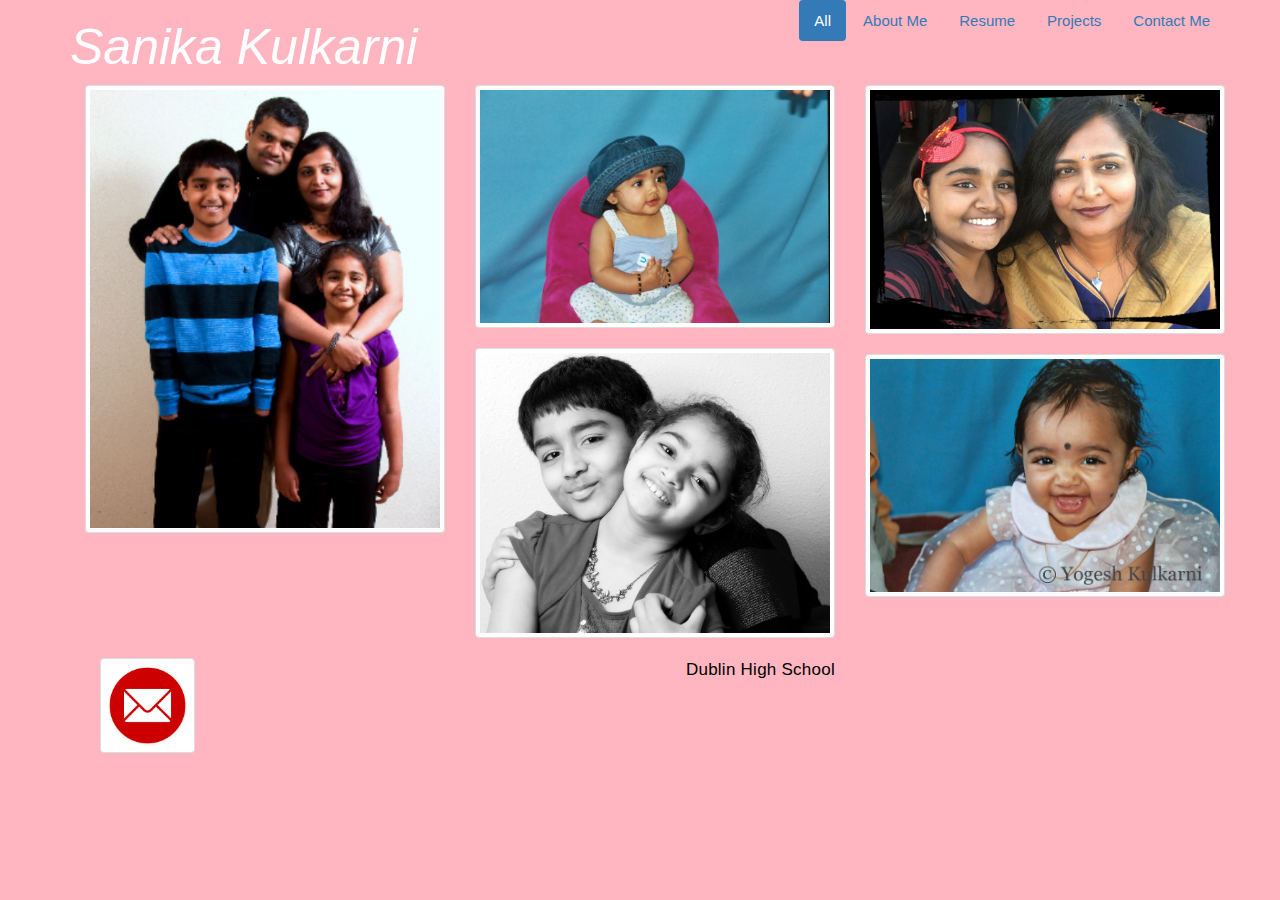
<file: index.html>
<!DOCTYPE html>
<html>
    <head>
          <title>Sanika Kulkarni's Porfolio</title>
          <meta charset="utf-8"/>
          <link rel="stylesheet" type="text/css" href="bootstrap-3.3.7-dist/css/bootstrap.css"/>
          <link rel="stylesheet" type="text/css" href="Kulkarni.css"/>
    </head>
    <body>
        <header class="container">
            <div class="row">
                <div class="col-md-4">
                    <h1>Sanika Kulkarni</h1>
                </div>
            <div class="pull-right">
                <ul class="nav nav-pills">
                    <li class="active">
                        <a href="Kulkarni_Home.html">All</a>
                    </li>
                    <li>
                        <a href="Kulkarni_AboutMe.html">About Me</a>
                    </li>
                    <li>
                        <a href="Kulkarni_Resume.html">Resume</a>
                    </li>
                    <li>
                        <a href="Kulkarni_Projects.html">Projects</a>
                    </li>
                    <li>
                        <a href="Kulkarni_ContactMe.html">Contact Me</a>
                    </li>
                </ul>
            </div>
        </div>
       <section class="main">
            <div class="container">
                <div class="row">
                    <div class="col-sm-4">
                        <a href="#" class="thumbnail">
                            <img src="Images/Family1.jpg"/>
                        </a>  
                    </div>
                    <div class="col-sm-4">
                        <a href="" class="thumbnail">
                            <img src="Images/Family2.jpg"/>
                        </a>
                          <a href="" class="thumbnail">
                            <img src="Images/Family4.jpg"/>
                        </a>
                    </div>
                    <div class="col-sm-4">
                        <a href="" class="thumbnail">
                            <img src="Images/Family3.jpg"/>
                        </a>
                          <a href="" class="thumbnail">
                            <img src="Images/Family5.jpg"/>
                        </a>
                    </div>
                </div>
            </div>
        </section>
        <footer class="container">
            <div class="row">
                <div class="col-xs-8">
                    <div class="col-xs-2">
                        <a href='mailto:kulkarni5862@mydusd.org' class="thumbnail">
                            <img src="red.png">
                        </a>
                        
                    </div>
                <div>
                <div class="pull-right">
                    <p>Dublin High School</p>
                </div>
            </div>
        </footer>
            
    </body>
</html>
</file>
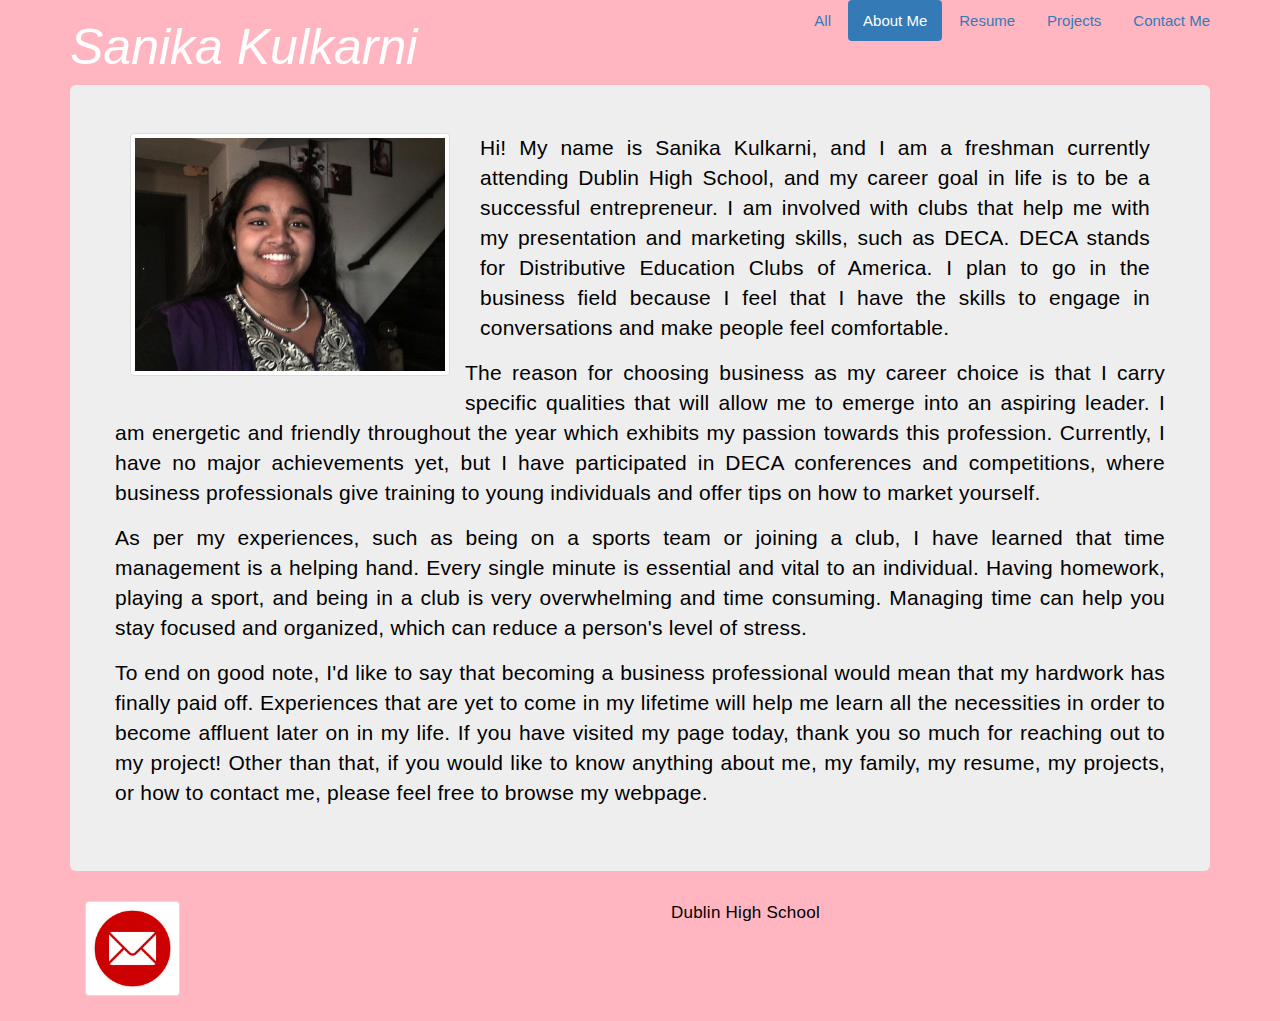
<file: Kulkarni_AboutMe.html>
<!DOCTYPE html>
<html>
    <head>
          <title>Sanika Kulkarni's Porfolio</title>
          <meta charset="utf-8"/>
          <link rel="stylesheet" type="text/css" href="bootstrap-3.3.7-dist/css/bootstrap.css"/>
          <link rel="stylesheet" type="text/css" href="Kulkarni.css"/>

    </head>
    <body>
        <header class="container">
            <div class="row">
                <div class="col-md-4">
                    <h1>Sanika Kulkarni</h1>
                </div>
            <div class="pull-right">
                <ul class="nav nav-pills">
                    <li>
                        <a href="Kulkarni_Home.html">All</a>
                    </li>
                    <li class="active">
                        <a href="Kulkarni_AboutMe.html">About Me</a>
                    </li>
                    <li>
                        <a href="Kulkarni_Resume.html">Resume</a>
                    </li>
                    <li>
                        <a href="Kulkarni_Projects.html">Projects</a>
                    </li>
                    <li>
                        <a href="Kulkarni_ContactMe.html">Contact Me</a>
                    </li>
                </ul>
            </div>
        </div>
        
        <section class="main">
            <div class="jumbotron">
                <div class="row">
                    <div class="col-md-4">
                        <a href="#" class="thumbnail">
                            <img src="Images/AboutMePic.jpg">
                        </a>
                    </div>
                    <div class="col-md-8">
                        <div text align="justify">
                        <p>Hi! My name is Sanika Kulkarni, and I am a freshman currently attending Dublin High School, and my career goal in life is to be a successful 
                        entrepreneur. I am involved with clubs that help me with my presentation and marketing skills, such as DECA. DECA stands for Distributive 
                        Education Clubs of America. I plan to go in the business field because I feel that I have the skills to engage in conversations and make people feel comfortable. 
                        </p>
                        </div>
                    </div>
                <div text align="justify">
                    <p>The reason for choosing business as my career choice is that I carry specific qualities that will allow me to emerge into an aspiring leader. I am energetic and 
                    friendly throughout the year which exhibits my passion towards this profession. Currently, I have no major achievements
                    yet, but I have participated in DECA conferences and competitions, where business professionals give training to young individuals and offer tips on how to market yourself.
                    </p>
                </div>
                <div text align="justify">
                  <p>As per my experiences, such as being on a sports team or joining a club, I have learned that time management is a helping hand. Every single minute is essential and vital to an individual.
                  Having homework, playing a sport, and being in a club is very overwhelming and time consuming. Managing time
                  can help you stay focused and organized, which can reduce a person's level of stress.</p>  
                    
                </div>
                <div text align="justify">
                    <p>To end on good note, I'd like to say that becoming a business professional would mean that my hardwork has finally paid off.
                    Experiences that are yet to come in my lifetime will help me learn all the necessities in order to become
                    affluent later on in my life. If you have visited my page today, thank you so much for reaching out to my project!
                    Other than that, if you would like to know anything about me, my family, my resume, my projects,
                    or how to contact me, please feel free to browse my webpage.</p>
                </div>
                </div>
            </div>
        </section>
        
        <footer>
            <div class="row">
                <div class="col-xs-8">
                    <div class="col-xs-2">
                        <a href='mailto:kulkarni5862@mydusd.org' class="thumbnail">
                            <img src="red.png">
                        </a>
                    </div>
                    <div class="col-xs-2">
                    </div>  
                    <div class="pull-right">
                        <p>Dublin High School</p>
                    </div>
                </div>
            </div>
            </footer>
        </body>
    </html>
</file>
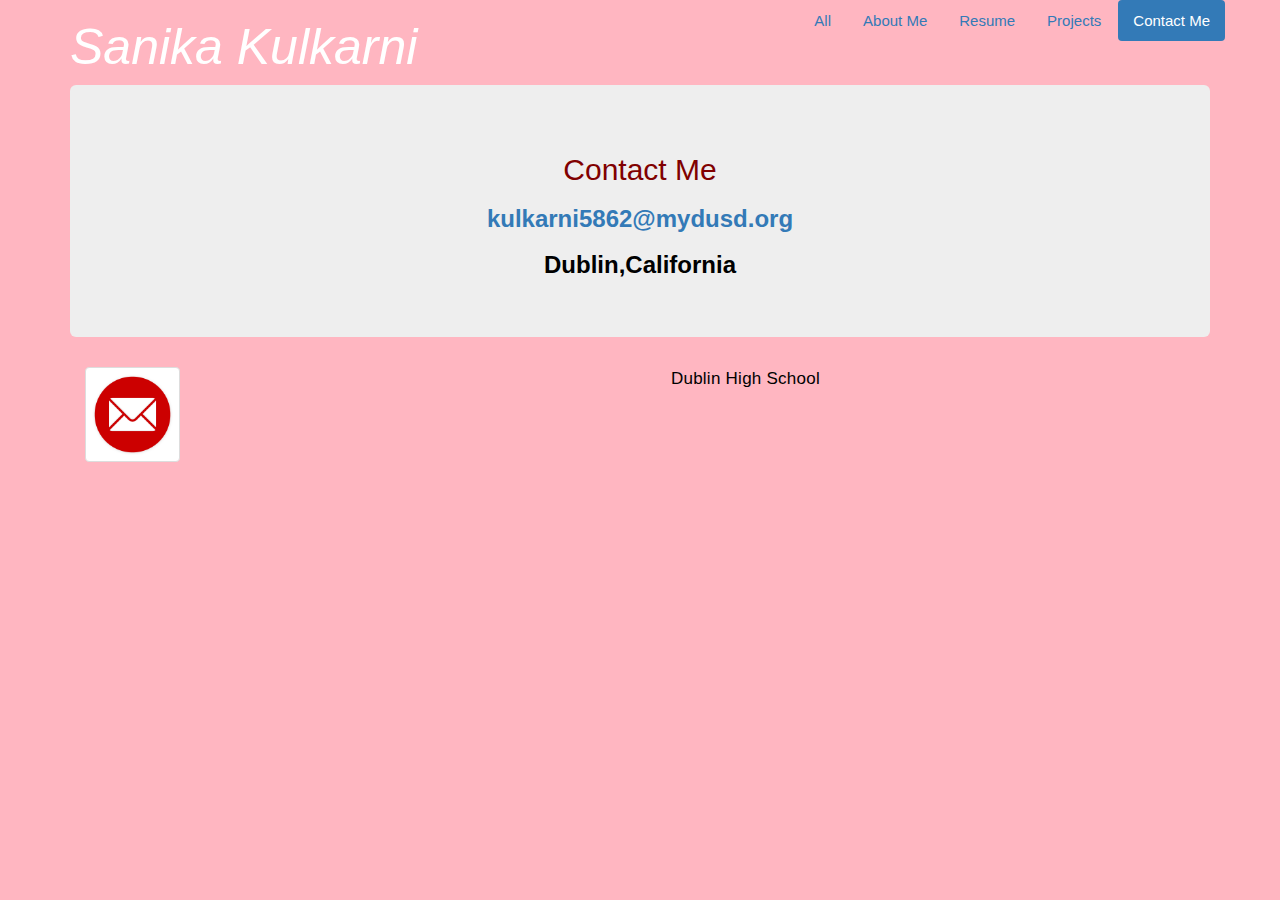
<file: Kulkarni_ContactMe.html>
<!DOCTYPE html>
<html>
    <head>
          <title>Sanika Kulkarni's Porfolio</title>
          <meta charset="utf-8"/>
          <link rel="stylesheet" type="text/css" href="bootstrap-3.3.7-dist/css/bootstrap.css"/>
          <link rel="stylesheet" type="text/css" href="Kulkarni.css"/>

    </head>
    <body>
        <header class="container">
            <div class="row">
                <div class="col-md-4">
                    <h1>Sanika Kulkarni</h1>
                </div>
            <div class="pull-right">
                <ul class="nav nav-pills">
                    <li>
                        <a href="Kulkarni_Home.html">All</a>
                    </li>
                    <li>
                        <a href="Kulkarni_AboutMe.html">About Me</a>
                    </li>
                    <li>
                        <a href="Kulkarni_Resume.html">Resume</a>
                    </li>
                    <li>
                        <a href="Kulkarni_Projects.html">Projects</a>
                    </li>
                    <li class="active">
                        <a href="Kulkarni_ContactMe.html">Contact Me</a>
                    </li>
                </ul>
            </div>
        </div>
    <header>
        <section class="main">
            <div class="jumbotron">
               <h2 align="center">Contact Me</h2>
               <a href="https://www.gmail.com">
                   <h3 align="center"><strong>kulkarni5862@mydusd.org</strong></h3>
               </a>
                   <h3 align="center"><strong>Dublin,California</strong></h3>
            </div>
        <footer>
            <div class="row">
                <div class="col-xs-8">
                    <div class="col-xs-2">
                        <a href='mailto:kulkarni5862@mydusd.org' class="thumbnail">
                            <img src="red.png">
                        </a>
                    </div>
                    <div class="col-xs-2">
                    </div>  
                    <div class="pull-right">
                        <p>Dublin High School</p>
                    </div>
                </div>
            </footer>
</file>
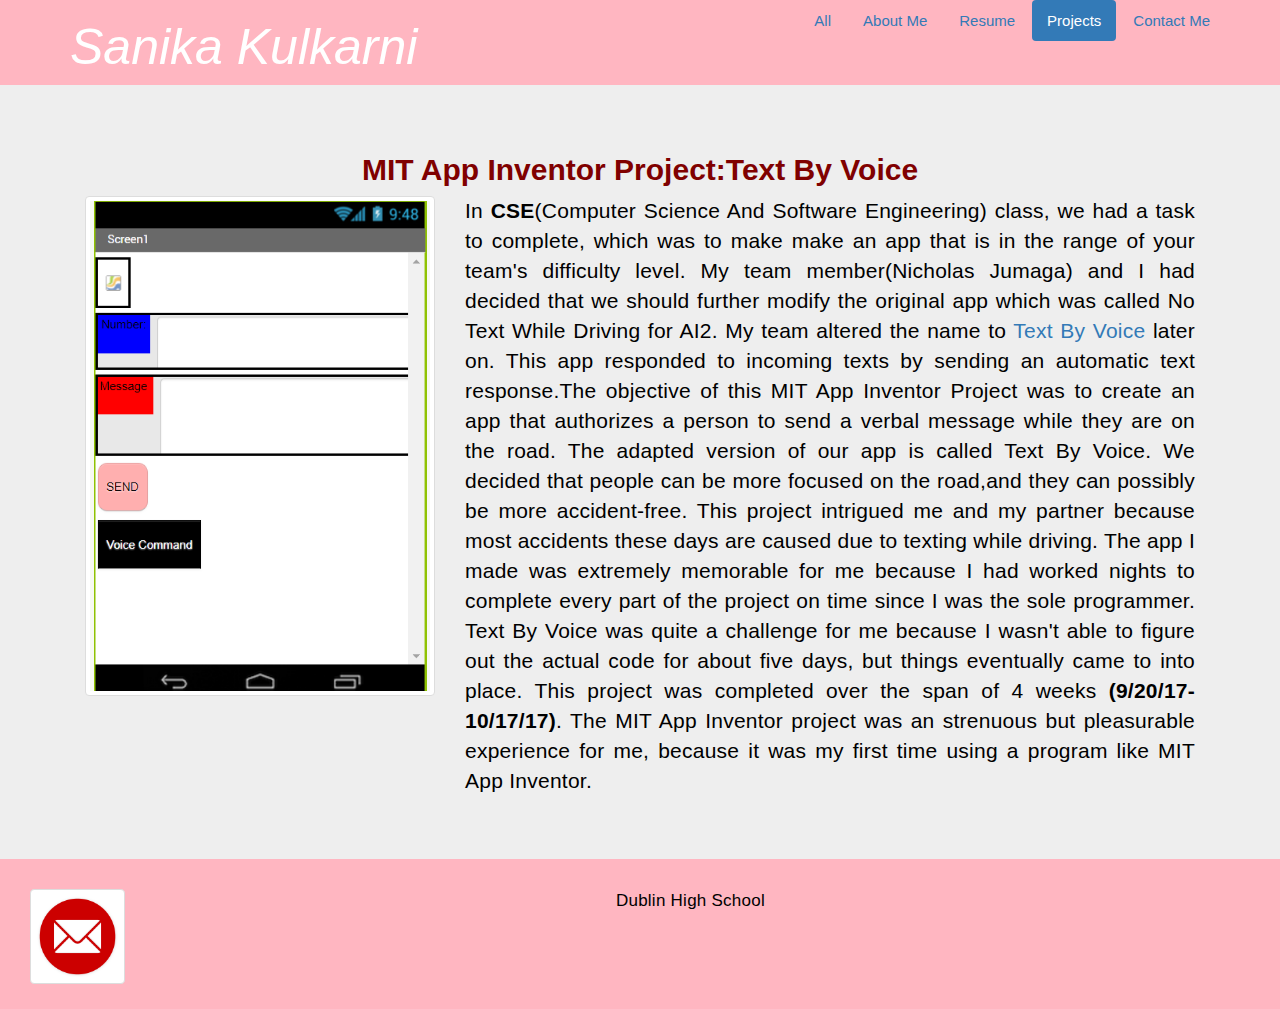
<file: Kulkarni_Projects.html>
<!DOCTYPE html>
<html>
    <head>
          <title>Sanika Kulkarni's Porfolio</title>
          <meta charset="utf-8"/>
          <link rel="stylesheet" type="text/css" href="bootstrap-3.3.7-dist/css/bootstrap.css"/>
          <link rel="stylesheet" type="text/css" href="Kulkarni.css"/>

    </head>
    <body>
        <header class="container">
            <div class="row">
                <div class="col-md-4">
                    <h1>Sanika Kulkarni</h1>
                </div>
            <div class="pull-right">
                <ul class="nav nav-pills">
                    <li>
                        <a href="Kulkarni_Home.html">All</a>
                    </li>
                    <li>
                        <a href="Kulkarni_AboutMe.html">About Me</a>
                    </li>
                    <li>
                        <a href="Kulkarni_Resume.html">Resume</a>
                    </li>
                    <li class="active">
                        <a href="Kulkarni_Projects.html">Projects</a>
                    </li>
                    <li>
                        <a href="Kulkarni_ContactMe.html">Contact Me</a>
                    </li>
                </ul>
            </div>
            </div>
        </header>
           <section class="main">
            <div class="jumbotron">
                <div class="container">
                    <h2><strong>MIT App Inventor Project:Text By Voice</strong></h2>
                    <div class="col-md-4">
                        <a href="#" class="thumbnail">
                            <img src="Images/Capture.png">
                        </a>
                    </div>

                    <div class="col-sm-8" align="justify">
                        <p> In <strong>CSE</strong>(Computer Science And Software Engineering) class, we had a task to complete, which was to make make an app that is in the range of your team's difficulty level.
                My team member(Nicholas Jumaga) and I had decided that we should further modify the original app which was 
                called No Text While Driving for AI2. My team altered the name to <a href="https://docs.google.com/document/d/1Hse7lF-m3FyrDqSIq-5WkUL2Fzz2rHsIR5WU8npcXfc/edit"> 
                Text By Voice</a> later on.  This app responded to incoming texts by sending an automatic text response.The objective of this MIT App Inventor Project
                was to create an app that authorizes a person to send a verbal message while they are on the road. The adapted version of our app is called
                Text By Voice. We decided that people can be more focused on the road,and they can possibly be more accident-free. This project intrigued me and my partner 
                because most accidents these days are caused due to texting while driving. The app I made was extremely memorable for me because I had worked nights to 
                complete every part of the project on time since I was the sole programmer. Text By Voice was quite a challenge for me because I wasn't able 
                to figure out the actual code for about five days, but things eventually came to into place. This project was completed over the span of 4 weeks
                <strong>(9/20/17-10/17/17)</strong>. The MIT App Inventor project was an strenuous but pleasurable experience for me, because it was my first time using a program like
                MIT App Inventor.
                        </p>
                    </div>
                </div>
            </div>
                    </div>
        </section>
     <footer class="container">
            <div class="row">
                <div class="col-xs-8">
                    <div class="col-xs-2">
                        <a href='mailto:kulkarni5862@mydusd.org' class="thumbnail">
                            <img src="red.png">
                        </a>
                        
                    </div>
                <div>
                <div class="pull-right">
                    <p>Dublin High School</p>
                </div>
            </div>
        </footer>
</file>
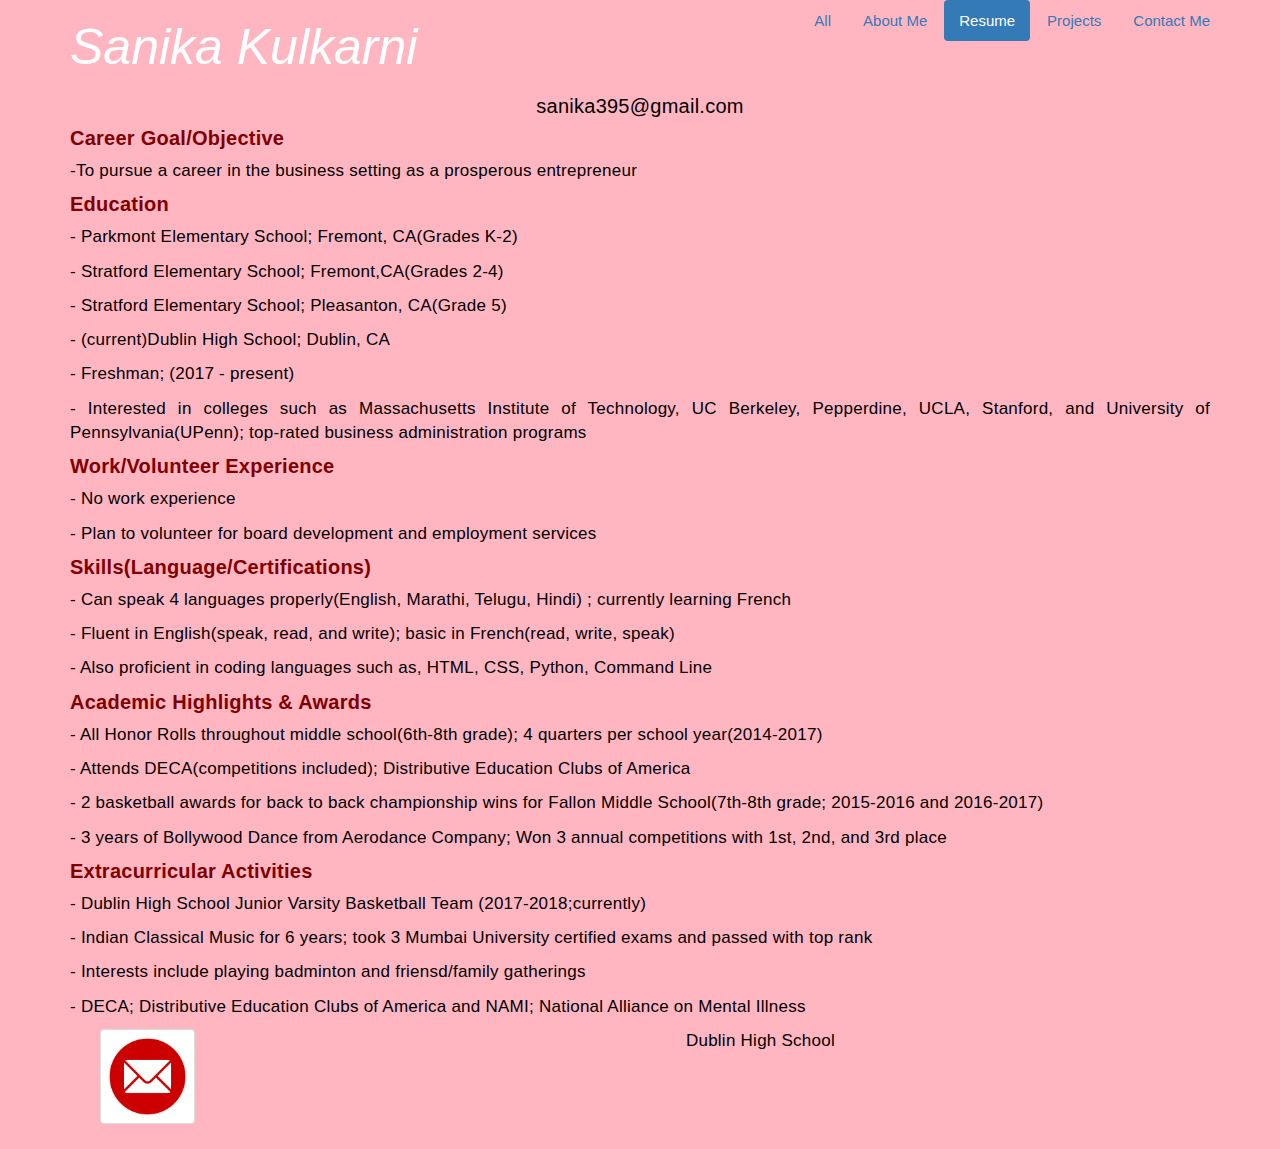
<file: Kulkarni_Resume.html>
<!DOCTYPE html>
<html>
    <head>
          <title>Sanika Kulkarni's Porfolio</title>
          <meta charset="utf-8"/>
          <link rel="stylesheet" type="text/css" href="bootstrap-3.3.7-dist/css/bootstrap.css"/>
          <link rel="stylesheet" type="text/css" href="Kulkarni.css"/>
    </head>
    <body>
        <header class="container">
            <div class="row">
                <div class="col-md-4">
                    <h1>Sanika Kulkarni</h1>
                </div>
            <div class="pull-right">
                <ul class="nav nav-pills">
                    <li>
                        <a href="Kulkarni_Home.html">All</a>
                    </li>
                    <li>
                        <a href="Kulkarni_AboutMe.html">About Me</a>
                    </li>
                    <li class="active">
                        <a href="Kulkarni_Resume.html">Resume</a>
                    </li>
                    <li>
                        <a href="Kulkarni_Projects.html">Projects</a>
                    </li>
                    <li>
                        <a href="Kulkarni_ContactMe.html">Contact Me</a>
                    </li>
                </ul>
            </div>
        </div>
        
            <section>
                <div align="center">
                    <h4>sanika395@gmail.com</h4>
                </div>
            </section>
            <section>
                <div align="justify">
               <h5><strong>Career Goal/Objective</strong></h5>
                   <p>-To pursue a career in the business setting as a prosperous entrepreneur</p>
                </div>
                <div align="justify">
                <h5><strong>Education</strong></h5>
                    <p>- Parkmont Elementary School; Fremont, CA(Grades K-2)</p>
                    <p>- Stratford Elementary School; Fremont,CA(Grades 2-4)</p>
                    <p>-  Stratford Elementary School; Pleasanton, CA(Grade 5)</p>
                    <p>- (current)Dublin High School; Dublin, CA</p>
                    <p>- Freshman; (2017 - present)</p>
                    <p>- Interested in colleges such as Massachusetts Institute of Technology, 
                    UC Berkeley, Pepperdine, UCLA, Stanford, and University of Pennsylvania(UPenn); top-rated business administration programs</p>
                </div>
                <div align="justify">
                <h5><strong>Work/Volunteer Experience</strong></h5>
                    <p>- No work experience</p>
                    <p>- Plan to volunteer for board development and employment services</p>
                <div align="justify">
                <h5><strong>Skills(Language/Certifications)</strong></h5>
                    <p>- Can speak 4 languages properly(English, Marathi, Telugu, Hindi) ; currently learning French </p>
                    <p>- Fluent in English(speak, read, and write); basic in French(read, write, speak)</p>
                    <p>- Also proficient in coding languages such as, HTML, CSS, Python, Command Line</p>
                </div>
                <div align="justify">
                <h5><strong>Academic Highlights & Awards</strong></h5>
                    <p>- All Honor Rolls throughout middle school(6th-8th grade); 4 quarters per school year(2014-2017)</p>
                    <p>- Attends DECA(competitions included); Distributive Education Clubs of America</p>
                    <p>- 2 basketball awards for back to back championship wins for Fallon Middle School(7th-8th grade; 2015-2016 and 2016-2017)</p>
                    <p>- 3 years of Bollywood Dance from Aerodance Company; Won 3 annual competitions with 1st, 2nd, and 3rd place</p>
                </div>
                <div align="justify">
                <h5><strong>Extracurricular Activities</strong></h5>
                    <p>- Dublin High School Junior Varsity Basketball Team (2017-2018;currently)</p>
                    <p>- Indian Classical Music for 6 years; took 3 Mumbai University certified exams and passed with top rank</p>
                    <p>- Interests include playing badminton and friensd/family gatherings </p>
                    <p>- DECA; Distributive Education Clubs of America and NAMI; National Alliance on Mental Illness</p>
                </div>
            </section>
        <footer class="container">
            <div class="row">
                <div class="col-xs-8">
                    <div class="col-xs-2">
                        <a href='mailto:kulkarni5862@mydusd.org' class="thumbnail">
                            <img src="red.png">
                        </a>
                        
                    </div>
                <div>
                <div class="pull-right">
                    <p>Dublin High School</p>
                </div>
            </div>
        </footer>
</file>
<file: Kulkarni.css>
html, body {
  margin: 0;
  padding: 0;
}

body {
  font-family: 'Arial', sans-serif;
  font-weight: 100;
  color: Black;
  text-align: justify;
  background-color: lightpink;

}

h1 {
  font-style: oblique;
  font-size: 50px;
  color:white;
}

h2 {
  text-align: center;
  color: maroon;
  
  
}
h4 {
  text-align:center;
  font-weight:bolder;
  font-size: 20px;
  font-family: 'Arial', sans-serif;
  letter-spacing: 0.25px;


}
h5 {
  color: maroon;
  font-family: 'Arial', sans-serif;
  font-size: 20px;
  font-weight: bolder;
  letter-spacing: 0.25px;
  text-align: justify;
  text-transform: none;
}
p {
  font-family: 'Arial';
  font-size: 17px;
  letter-spacing: 0.25px;
  text-align: justify;

}


div {
  font-size: 15px;
  font-family: Arial;
  text-align: justify;
    
}
img {
  border-bottom-color: black;
  border-bottom-style: groove;

  
}
ul {
    list-style-type: none;
    margin: 0;
    padding: 0;

}

li a {
    display: inline-block;
    text-align: center;
    padding: 14px 16px;
    text-decoration: none;
}

footer {
  background-color: lightpink;
  height: 80; 
  padding-bottom: 50; 
  display:inline-block;
    
    
    
    
}
</file>
